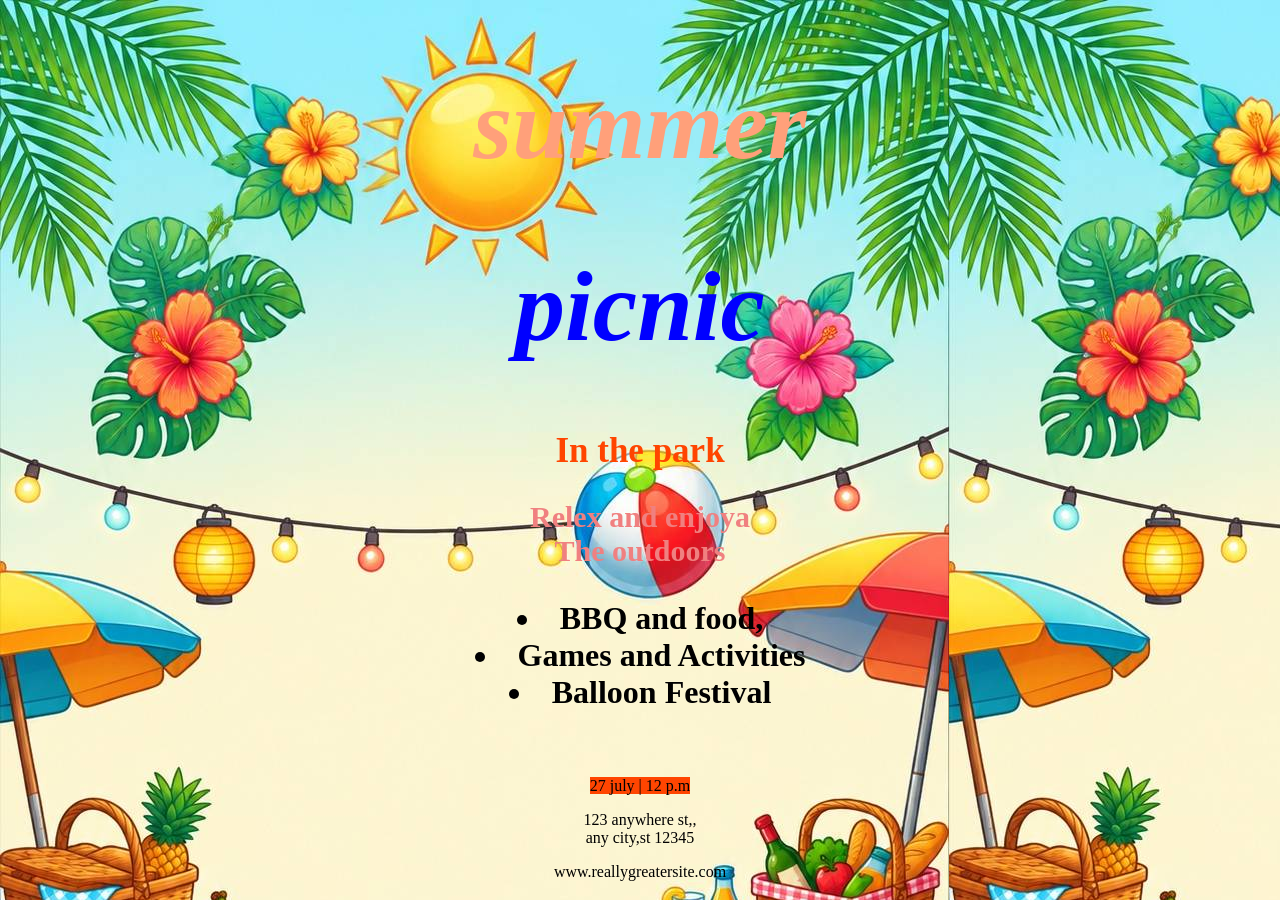
<file: picnic- post.html>
<!DOCTYPE html>
<html lang="en">
<head>
    <meta charset="UTF-8">
    <meta name="viewport" content="width=device-width, initial-scale=1.0">
    <title>picnic post</title>
    <link rel="stylesheet" href="head.css">
</head>
<body>

  <h1 id="Summer"><i>summer</i></h1>
  <h1 id="Picnic"><i>picnic</i></h1>

<div>
<h2 id="heading">In the park</h2>
<h2 id="heading2">Relex and enjoya<br> 
    The outdoors
</h2>

<div>
<h1 id="div">
<ul>
<li>BBQ and food,<br>
<li>Games and Activities</li>
<li>Balloon Festival
</ul>
</h1><br>
</P>
<span id="para">27 july | 12 p.m</span>
<br>
<p id="para2">
123 anywhere st,,<br>
any city,st 12345
</p>
<p>www.reallygreatersite.com</p>



    
</body>
</html>
</file>
<file: head.css>
#heading{
color: orangered;
font-size: 35px;
text-align: center;
}
#heading2{
color: lightcoral;
text-align: center;
font-size: 30px;
}

div{
    text-align: center;
}

#Summer{
text-align: center;
color: lightsalmon;
font-size: 100px;
}

#Picnic {
text-align: center;
color: blue;
font-size: 100px;
}

#para{
    background-color:orangered
}

body{
    background-image: url('picnic.jpg')
}
ul{
   list-style-position:inside ; 
   text-align: center; 
   padding: 0;
}
</file>
